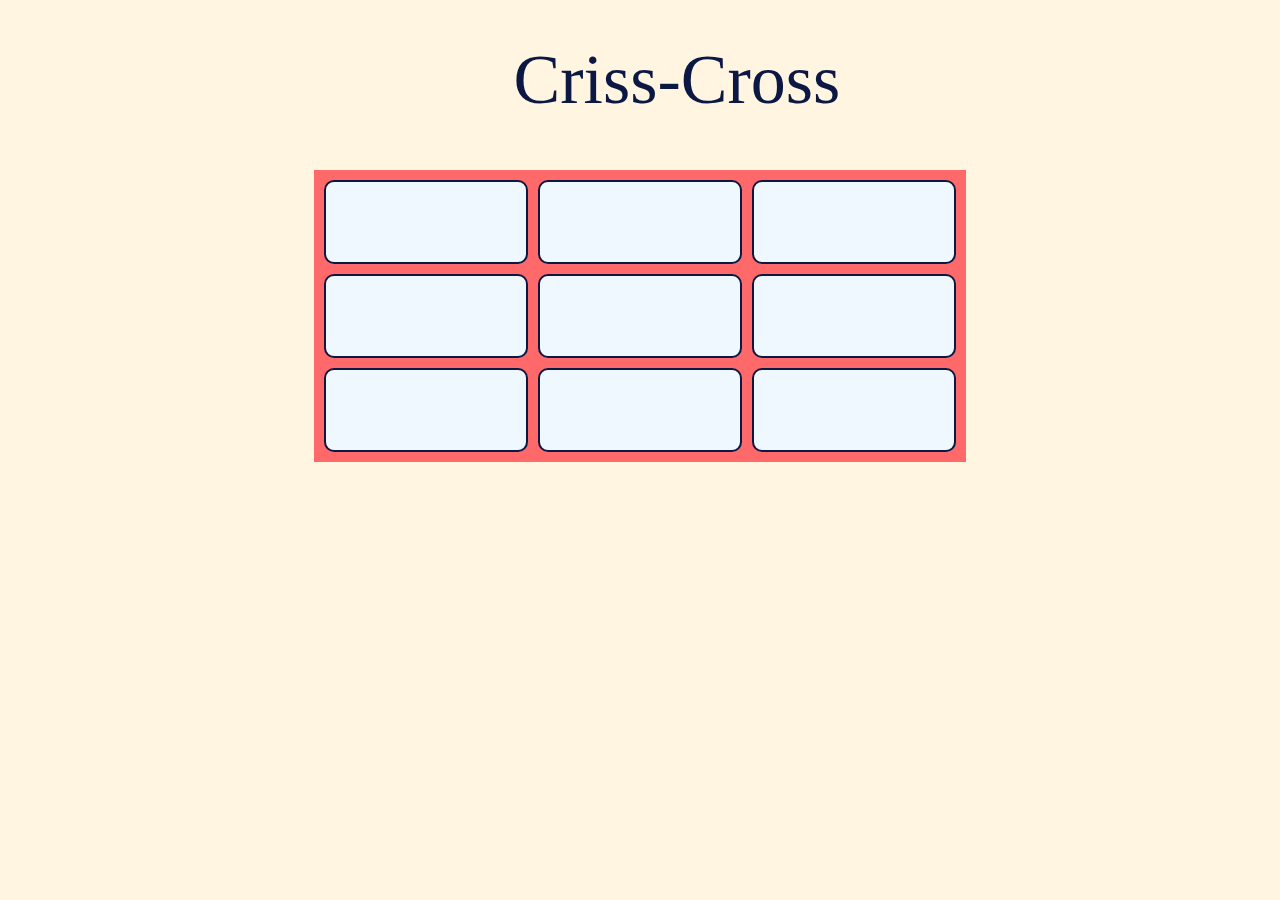
<file: Criss-Cross Game/index.html>
<!DOCTYPE html>
<html lang="en">
<head>
    <meta charset="UTF-8">
    <meta name="viewport" content="width=device-width, initial-scale=1.0">
    <title>Criss-Cross</title>
</head>
<link rel="stylesheet" href="style.css">

<body>
    <header>Criss-Cross</header>    
        <div class="container">
        <div class="item"></div>
        <div class="item"></div>
        <div class="item"></div>
        <div class="item"></div>
        <div class="item"></div>
        <div class="item"></div>
        <div class="item"></div>
        <div class="item"></div>
        <div class="item"></div>
    </div>
</body>
<script src="script.js"></script>
</html>
</file>
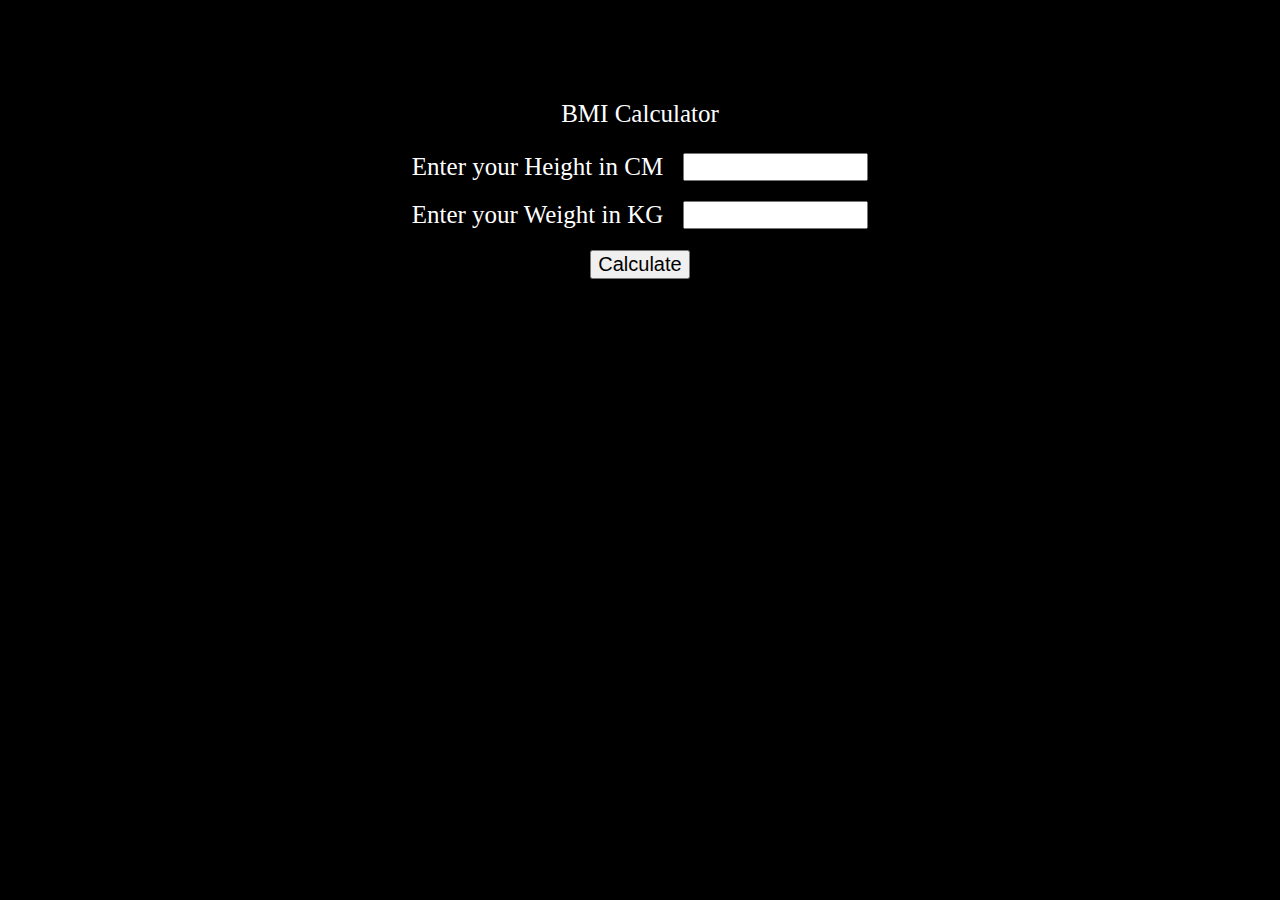
<file: BMI Calculater/html.html>
<!DOCTYPE html>
<html lang="en">
<head>
    <meta charset="UTF-8">
    <meta name="viewport" content="width=device-width, initial-scale=1.0">
    <title>BMI</title>
</head>
<link rel="stylesheet" href="style.css">
<body>
    <div class="container">
    <p class="heading">
        BMI Calculator
    </p>
    <form >
        <div class="element">
        <label for="height"> Enter your Height in CM </label>
        <input type="text" id="height" required></div>
        <div class="element">
        <label for="weight"> Enter your Weight in KG </label>
        <input type="text" id="weight" required></div>
        <input type="submit" value="Calculate" class="submit">

    </form>
    <div class="result"></div>
    <script src="script.js"></script>

</div>
</body>
</html>
</file>
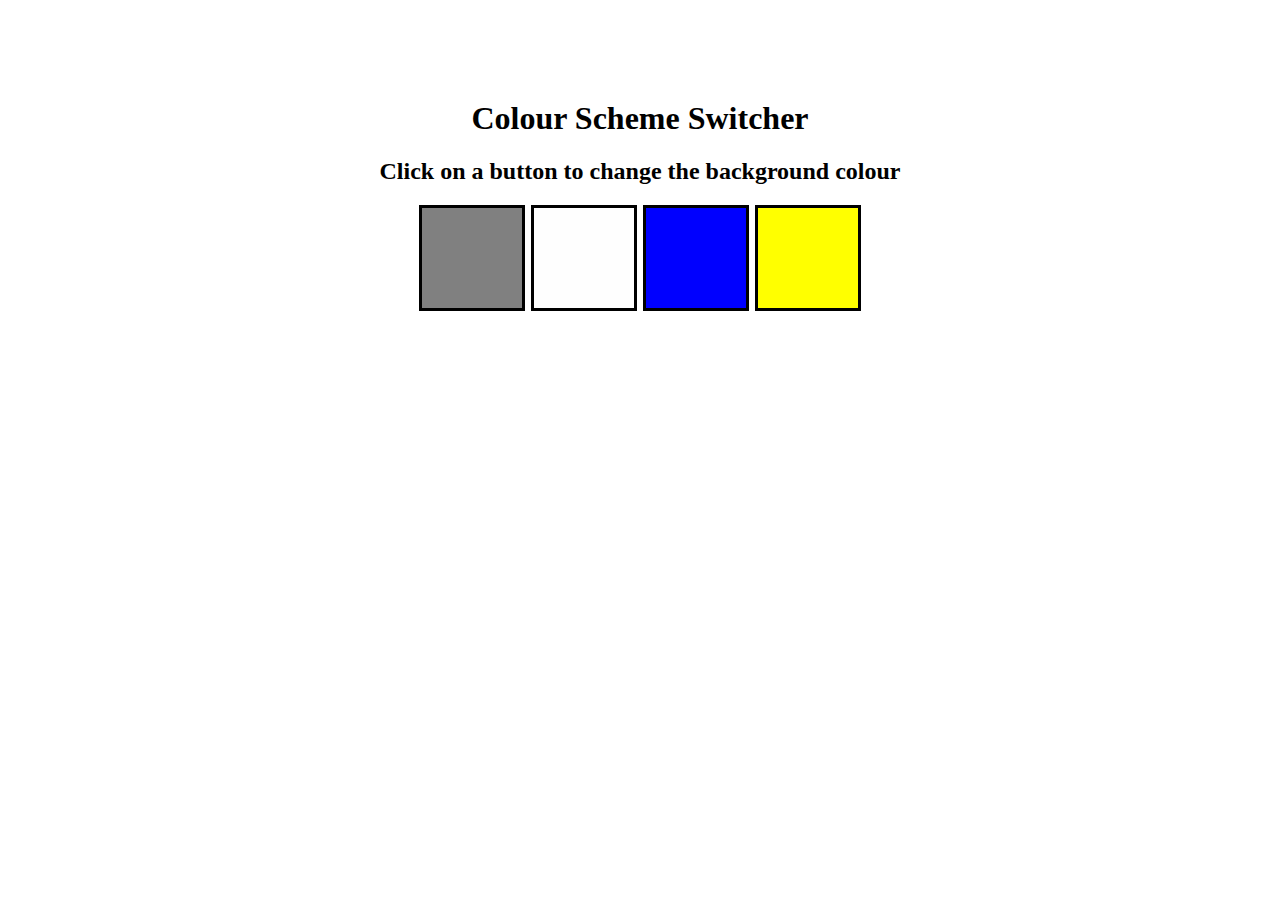
<file: Color changer/html.html>
<!DOCTYPE html>
<html lang="en">
<link rel="stylesheet" href="style.css">
<head>
    <meta charset="UTF-8">
    <meta name="viewport" content="width=device-width, initial-scale=1.0">
    <title>Colour Changer</title>
</head>
<style>
</style>
<body>
<div class="container" >
    <h1>Colour Scheme Switcher</h1>
<h2> Click on a button to change the background colour<h2>
        <span class="button" id="gray"> </span>
        <span class="button" id="white"> </span>
        <span class="button" id="blue"> </span>
        <span class="button" id="yellow"> </span>
    </div>
    <script src="script.js"></script>
</body>
</html>
</file>
<file: Criss-Cross Game/style.css>
header{
    display: block;
    color: #0C1844;
    width: 100%;
    margin-left: 40%;
    margin-top: 40px;
    font-size: 70px;
}
body{
    background-color: #FFF5E1;
}
.container{
    display: grid;
    grid-template-columns: auto auto auto;
    background-color: #FF6969;
    gap: 10px;
    padding: 10px;
    width: 50%;
    margin: 50px auto;
}
.item{
    display:inline-block ;
    border: 2px solid #0C1844;
    border-radius: 10px;
    background-color: aliceblue;
    text-align: center;
    padding: 40px;
    font-size: 70px;
    text-align: center;

}
</file>
<file: BMI Calculater/style.css>
body{
    background-color: black;
}
.container{
    color: white;
    width: 80%;
    margin: 100px auto;
    text-align: center;
    font-size: 25px;

}
label{
    margin-right: 20px;
}
.element{
    display: flex;
    justify-content: center;
    margin-bottom: 20px;

}
.submit{
    font-size: 20px;
}
.result{
    width: auto;
    height: 100px;
    margin-top: 21px;
}
</file>
<file: Color changer/style.css>
html {
    margin: 0;
  }
span {
    display: block;
  }
.container{
    margin: 100px auto;
    width: 81%;
    text-align: center;
}
.button {
    
    display: inline-block;
    width: 100px;
    height: 100px;
    
    border:solid black;
 
}

#gray {
    background-color: gray;
}
#white {
    background-color: rgb(254, 254, 254);
}
#blue {
    background-color: blue;
}
#yellow {
    background-color: yellow;
}
</file>
